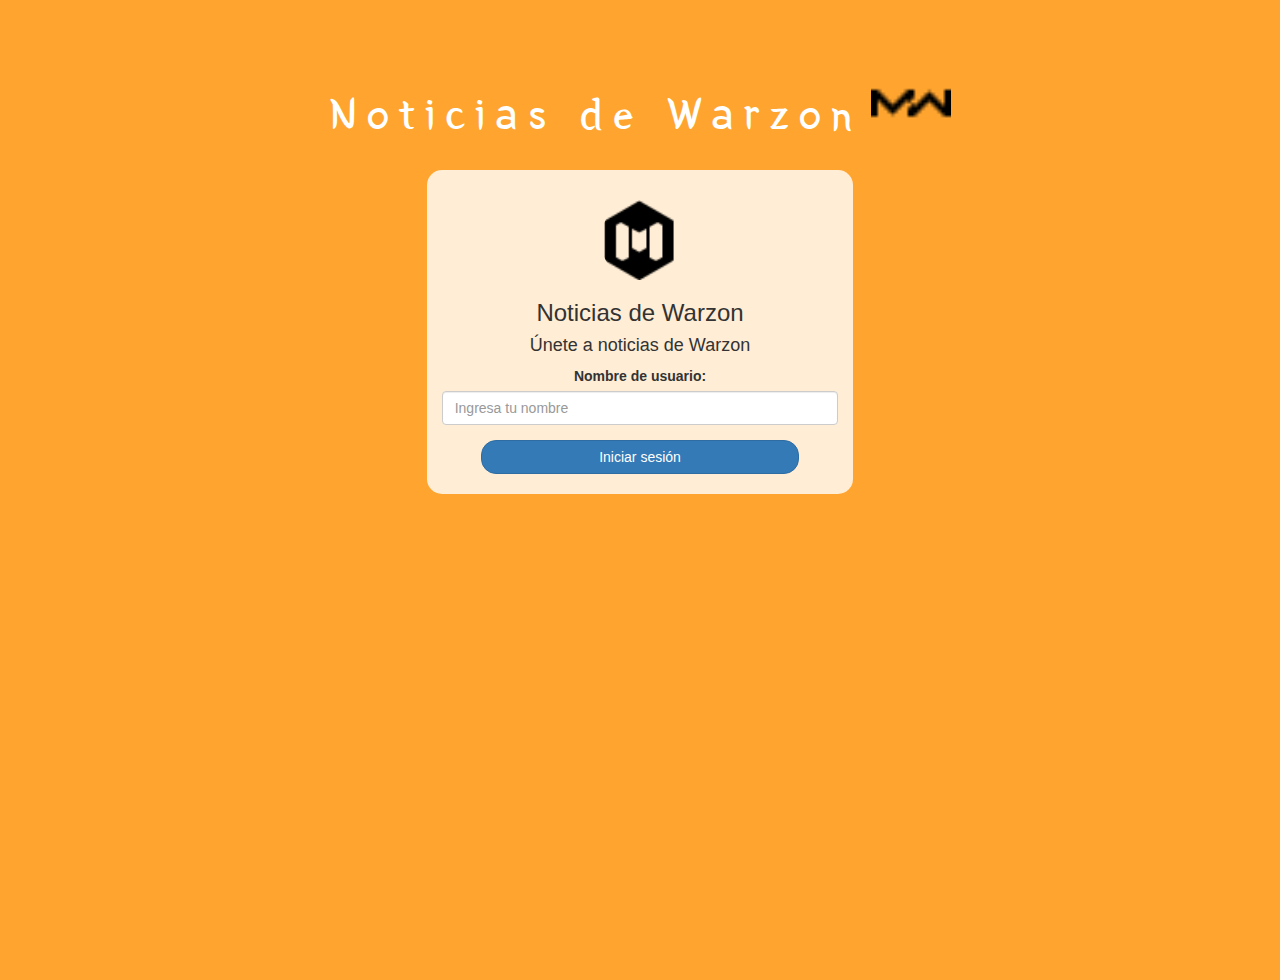
<file: index.html>
<!DOCTYPE html>
<html>
<head>
	<title> Noticias warzon</title>
<link href="https://fonts.googleapis.com/css?family=Yeon+Sung&display=swap" rel="stylesheet"><meta name="viewport" content="width=device-width, initial-scale=1">

<link rel="stylesheet" href="https://maxcdn.bootstrapcdn.com/bootstrap/3.4.0/css/bootstrap.min.css">
<script src="https://ajax.googleapis.com/ajax/libs/jquery/3.4.1/jquery.min.js"></script>
<script src="https://maxcdn.bootstrapcdn.com/bootstrap/3.4.0/js/bootstrap.min.js"></script>

<link rel="stylesheet" type="text/css" href="warzon.css">
<script src="warzon.js"></script>
</head>
<body>
<center>
	<h1 class="header">	
		Noticias de Warzon	<sup>
	<img src="icons8-call-of-duty-modern-warfare-24.png">
	</sup>
</h1>
	<div class="col-lg-4 col-md-6 col-sm-6 col-xs-11 login_div">
	<img src="icons8-call-of-duty-mobile-50.png" class="logo">
		<h3 >Noticias de Warzon</h3>
		<h4 >Únete a noticias de Warzon</h4>
		<div class="form-group">
		  <label >Nombre de usuario:</label>
		  <input type="text" id="nombre_usuario" class="form-control" placeholder="Ingresa tu nombre">
		</div>

		<button id="login_button" class="btn btn-primary" onclick="adduser()">Iniciar sesión</button>
		<br><br>
	</div>
</center>
</body>
</html>
</file>
<file: warzon.css>
html, body
{
  height: 100%;
  margin: 0;
}

body
{
background-color: rgb(255, 165, 47);
}

.header
{
	color: white;font-family: 'Yeon Sung';font-size: 45px;letter-spacing: 10px;margin-top: 80px;
}
.header img
{
	width: 80px;margin-left: -15px;
}

.login_div
{
	background: rgba(255,255,255,0.8);float: none;border-radius: 15px;
}

.logo
{
	width: 80px;margin-top: 30px;border-radius: 40px;
}

#login_button
{
	width: 80%;border-radius: 15px;
}
</file>
